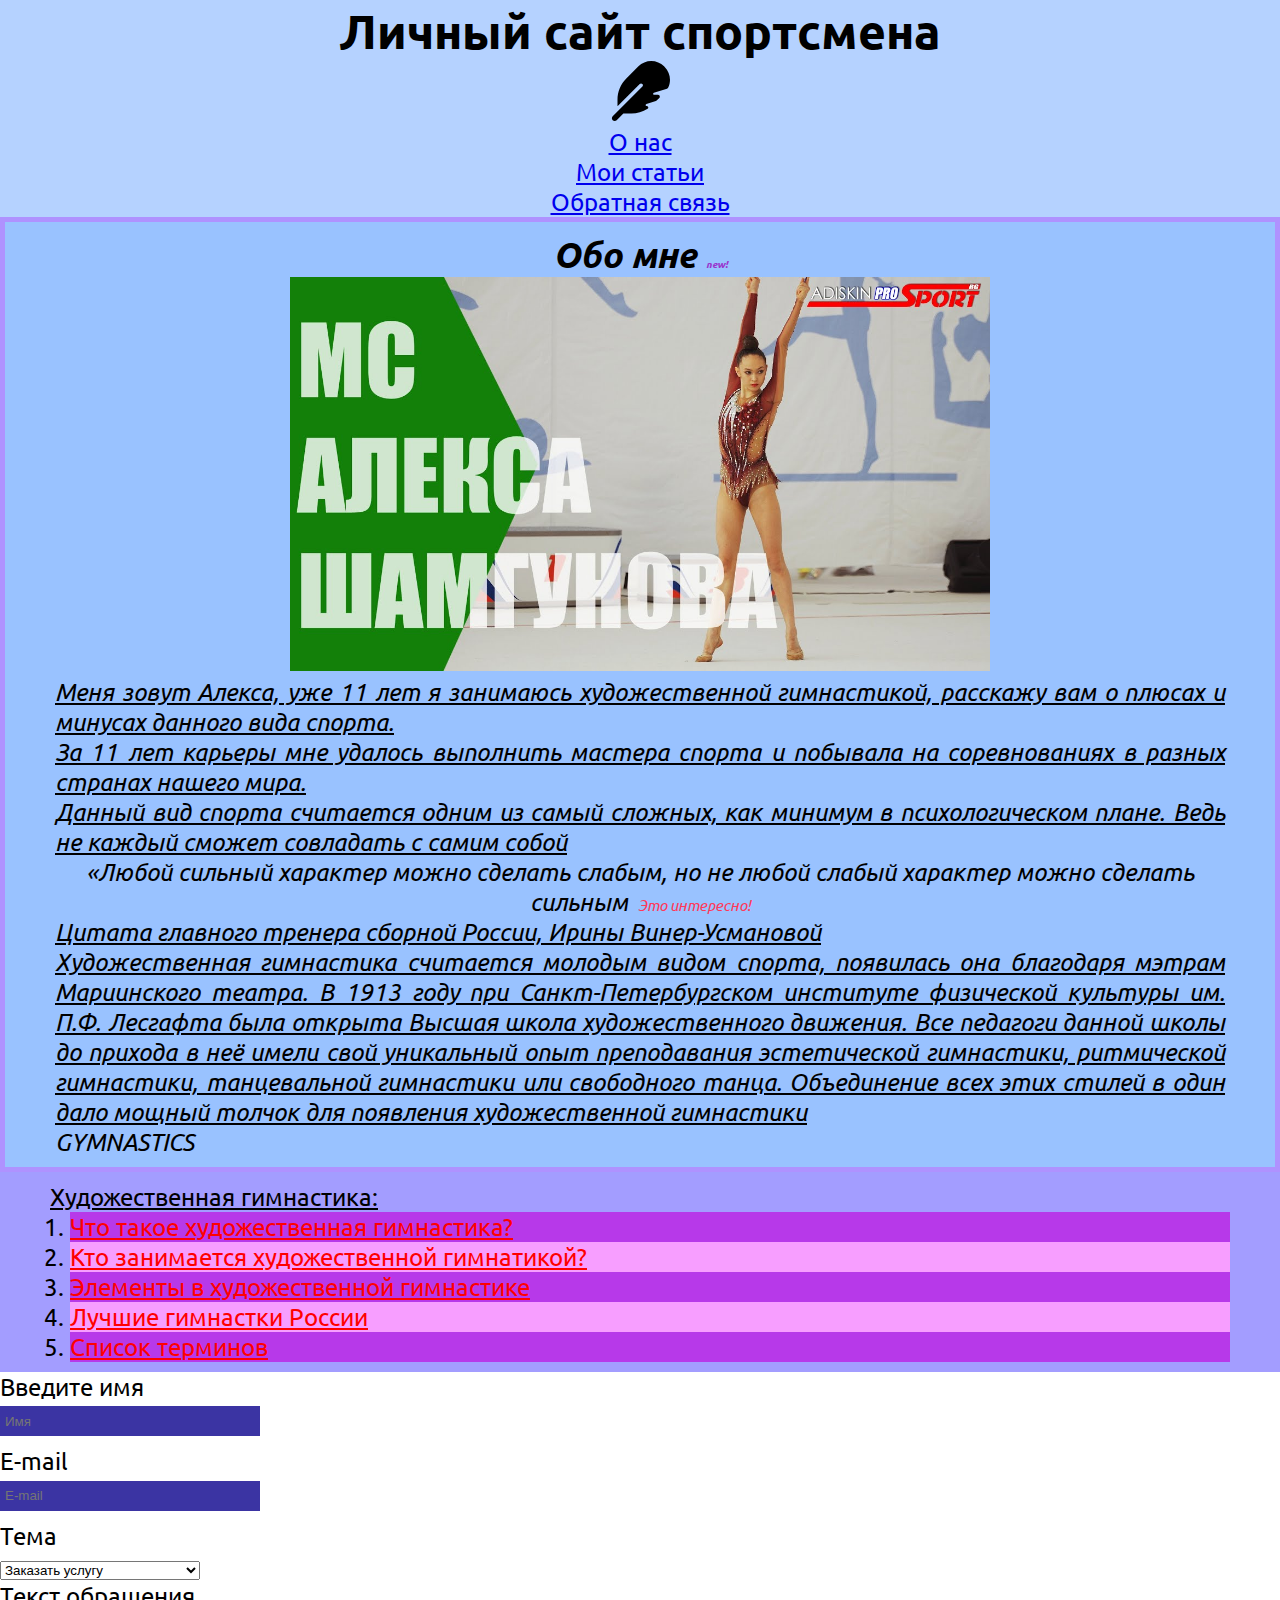
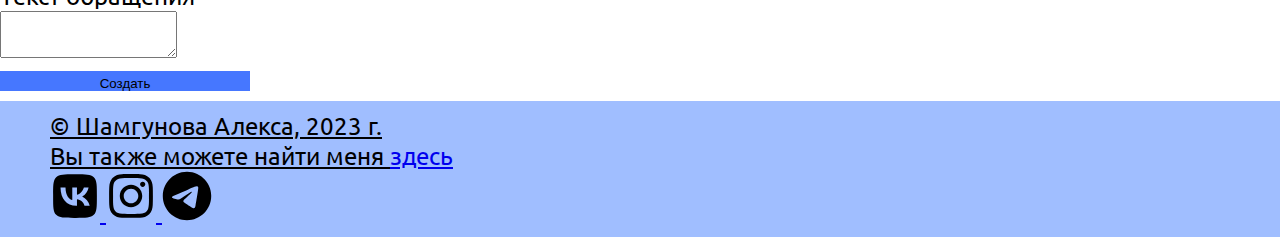
<file: index.html>
<!DOCTYPE html>
<html lang="ru">

<head>
    <meta charset="UTF-8">
    <meta http-equiv="X-UA-Compatible" content="IE=edge">
    <meta name="viewport" content="width=device-width, initial-scale=1.0">
    <title>Сайт спортсмена</title>
    <link rel="preconnect" href="https://fonts.googleapis.com">
    <link rel="preconnect" href="https://fonts.gstatic.com" crossorigin>
    <link href="https://fonts.googleapis.com/css2?family=Ubuntu:ital,wght@0,700;1,300;1,400&display=swap" rel="stylesheet">
    

<link rel="stylesheet" href="css/style.css">
</head>

<body>
    <header>
        <h1>Личный сайт спортсмена</h1>
        <img src="img/feather-solid.svg" alt="логотип сайта" width="60px">
        <nav>
            <ul>
                <li><a href="#about">О нас</a></li>
                <li><a href="#articles" >Мои статьи</a></li>
                <li><a href="#reg-form" >Обратная связь</a></li>



 </ul>
        </nav>
    </header>
    <main>
        <section id="about">
            <h2>Обо мне</h2>
            <img src="img/maxresdefault (1).jpg" alt="Фото автора" width="700px" >
            <p lang="ru">Меня зовут Алекса, уже 11 лет я занимаюсь художественной гимнастикой, расскажу вам о плюсах и минусах данного вида спорта.</p>
            <p lang="ru">За 11 лет карьеры мне удалось выполнить мастера спорта и побывала на соревнованиях в разных странах нашего мира. </p>
            <p lang="ru">Данный вид спорта считается одним из самый сложных, как минимум в психологическом плане. Ведь не каждый сможет совладать с самим собой</p>
            <q>Любой сильный характер можно сделать слабым, но не любой слабый характер можно сделать сильным</q>
            <p>Цитата главного тренера сборной России, Ирины Винер-Усмановой</p>
            <p>Художественная гимнастика считается молодым видом спорта, появилась она благодаря мэтрам Мариинского театра. В 1913 году при Санкт-Петербургском институте физической культуры им. П.Ф. Лесгафта была открыта Высшая школа художественного движения. Все педагоги данной школы до прихода в неё имели свой уникальный опыт преподавания эстетической гимнастики, ритмической гимнастики, танцевальной гимнастики или свободного танца. Объединение всех этих стилей в один дало мощный толчок для появления художественной гимнастики</p>
            <p lang="en">gymnastics</p>     
        </section>
        <section id="articles">
            <p>Художественная гимнастика:</p>
            <ol class="menu-articles">
                <li><a href="article1.html">Что такое художественная гимнастика?</a></li>
                <li><a href="article2.html">Кто занимается художественной гимнатикой?</a></li>
                <li><a href="article3.html">Элементы в художественной гимнастике</a></li>
                <li><a href="article4.html">Лучшие гимнастки России</a></li>
                <li><a href="article5.html">Список терминов</a></li>
            </ol>
        </section>
    </main>

    <section id="contact-form">

                   
        <label for="name">Введите имя</label><br>
        <input id=name name="name" type="text" placeholder="Имя" required><br>

    <div class="form_item">
        <label for="email">E-mail</label><br>
        <input id="email" name="email" type="email" placeholder="E-mail"><br>
    </div>

    <div class="form_item">
        <label for="reg-form">Тема</label><br>
        <select name="reg-form" id="reg-form" type="reg-form">
        <option value="1">Заказать услугу</option>
        <option value="2">Оставить отзыв/замечание</option>
        <option value="3">Предложить сотрудничество</option>
        <option value="4">Другое</option>
        </select>
    </div>

    <div  label for="textarea">Текст обращения</label><br>
    <textarea id="textarea" rows="3"></textarea><br>
</div>
    <input type="submit" value="Создать"><br>

   </section>





 <footer>
        <p>&copy; Шамгунова Алекса, 2023 г.</p>
        <p>Вы также можете найти меня <a target="_blank" href="https://vk.com/f1lower">здесь</a></p>
        <a target="_blank" href="https://vk.com/f1lower" >
        <img src="img/vk.svg" alt="логотип vk" width="50px" height="50px">

        <img src="img/instagram.svg" alt="логотип instagram" width="50px" height="50px">
        <img src="img/telegram.svg" alt="логотип telegram" width="50px" height="50px">
        <time datetime="2023-10-31T16:00">
        </time>
    </footer>
</body>

</html>
</file>
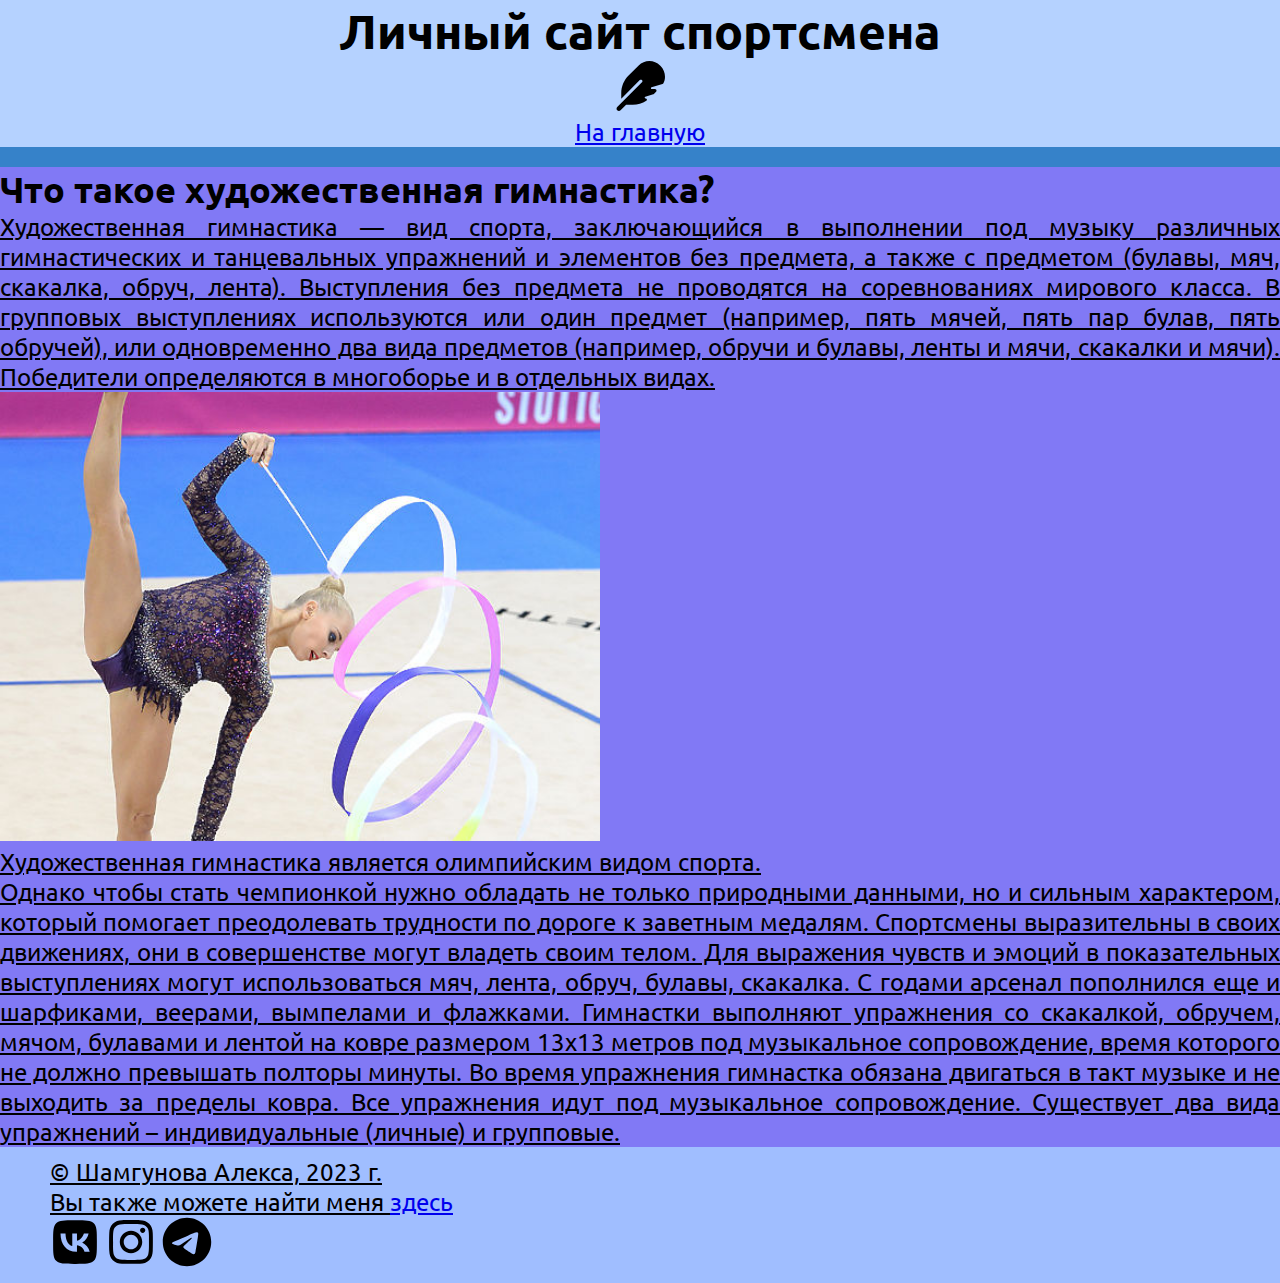
<file: article1.html>
<!DOCTYPE html>
<html lang="ru">

<head>
    <meta charset="UTF-8">
    <meta http-equiv="X-UA-Compatible" content="IE=edge">
    <meta name="viewport" content="width=device-width, initial-scale=1.0">
    <title>Сайт спортсмена</title>
    <link rel="preconnect" href="https://fonts.googleapis.com">
    <link rel="preconnect" href="https://fonts.gstatic.com" crossorigin>
    <link href="https://fonts.googleapis.com/css2?family=Ubuntu:ital,wght@0,700;1,300;1,400&display=swap" rel="stylesheet">
    

<link rel="stylesheet" href="css/style.css">
</head>

<body>
    <header>
        <h1>Личный сайт спортсмена</h1>
        <img src="img/feather-solid.svg" alt="логотип сайта" width="50px">
        <nav>
            <ul>
                <li><a href="index.html">На главную</a></li>
            </ul>
        </nav>
    </header>
    <main>
<section id="content"></section>
<h2>Что такое художественная гимнастика?</h2>
<p>Художественная гимнастика — вид спорта, заключающийся в выполнении под музыку различных гимнастических и танцевальных упражнений и элементов без предмета, а также с предметом (булавы, мяч, скакалка, обруч, лента). Выступления без предмета не проводятся на соревнованиях мирового класса. В групповых выступлениях используются или один предмет (например, пять мячей, пять пар булав, пять обручей), или одновременно два вида предметов (например, обручи и булавы, ленты и мячи, скакалки и мячи). Победители определяются в многоборье и в отдельных видах.</p>
        <img src="img/e04720292_5731928.jpg" alt="Фото автора" width="600px">
        <p>Художественная гимнастика является олимпийским видом спорта.</p>
        <p>Однако чтобы стать чемпионкой нужно обладать не только природными данными, но и сильным характером, который помогает преодолевать трудности по дороге к заветным медалям. Спортсмены выразительны в своих движениях, они в совершенстве могут владеть своим телом. Для выражения чувств и эмоций в показательных выступлениях могут использоваться мяч, лента, обруч, булавы, скакалка. С годами арсенал пополнился еще и шарфиками, веерами, вымпелами и флажками.
            Гимнастки выполняют упражнения со скакалкой, обручем, мячом, булавами и лентой на ковре размером 13x13 метров под музыкальное сопровождение, время которого не должно превышать полторы минуты. Во время упражнения гимнастка обязана двигаться в такт музыке и не выходить за пределы ковра. Все упражнения идут под музыкальное сопровождение. Существует два вида упражнений – индивидуальные (личные) и групповые.</p>

        </main>
        <footer>
            <p>&copy; Шамгунова Алекса, 2023 г.</p>
            <p>Вы также можете найти меня <a target="_blank" href="https://vk.com/f1lower">здесь</a></p>
            <img src="img/vk.svg" alt="логотип vk" width="50px" height="50px">
            <img src="img/instagram.svg" alt="логотип instagram" width="50px" height="50px">
            <img src="img/telegram.svg" alt="логотип telegram" width="50px" height="50px">
            <time datetime="2023-10-31T16:00">
            </time>
        </footer>
</body>

</html>
</file>
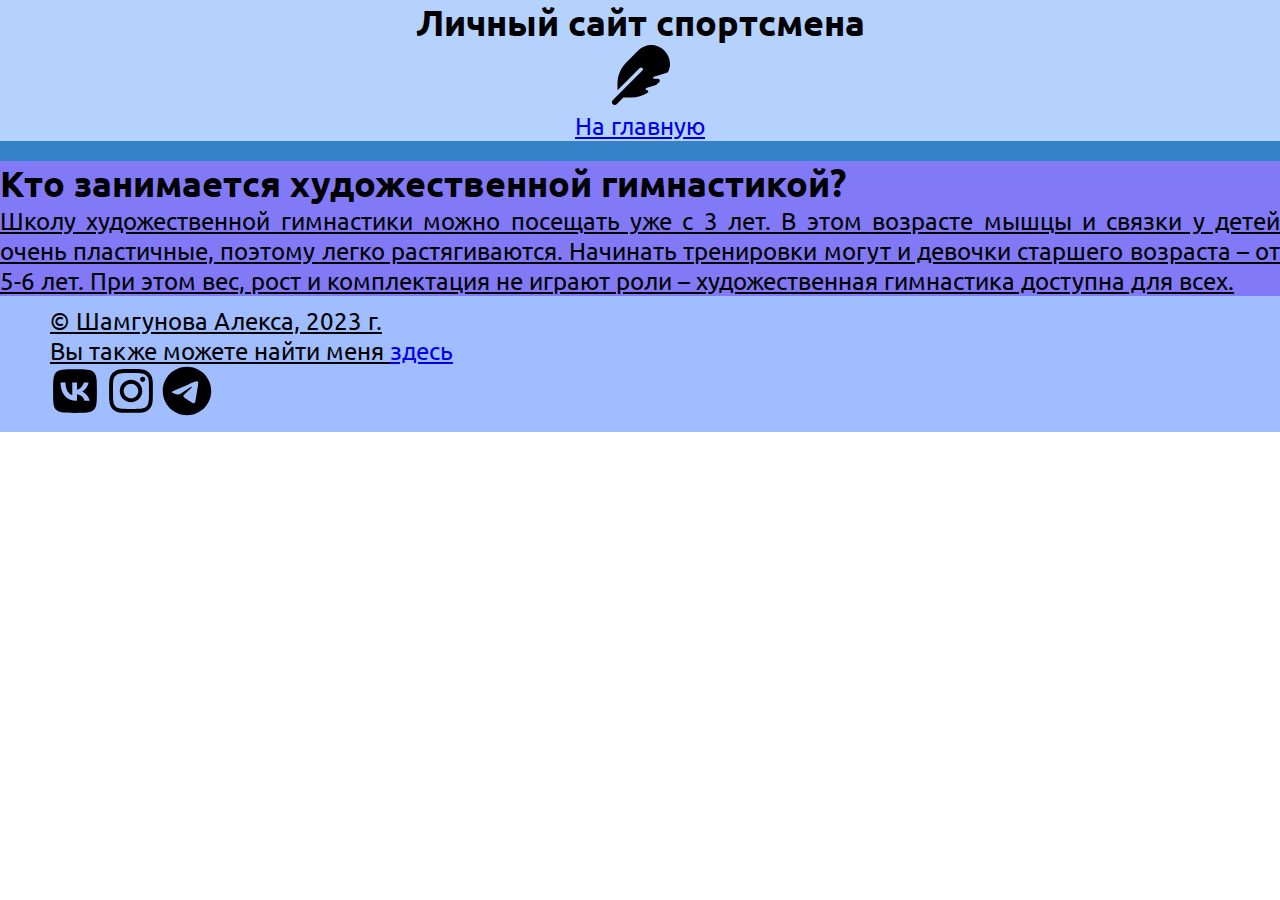
<file: article2.html>
<!DOCTYPE html>
<html lang="ru">

<head>
    <meta charset="UTF-8">
    <meta http-equiv="X-UA-Compatible" content="IE=edge">
    <meta name="viewport" content="width=device-width, initial-scale=1.0">
    <title>Сайт спортсмена</title>
    <link rel="preconnect" href="https://fonts.googleapis.com">
    <link rel="preconnect" href="https://fonts.gstatic.com" crossorigin>
    <link href="https://fonts.googleapis.com/css2?family=Ubuntu:ital,wght@0,700;1,300;1,400&display=swap" rel="stylesheet">
    

<link rel="stylesheet" href="css/style.css">
</head>

<body>
    <header>
        <h2>Личный сайт спортсмена</h2>
        <img src="img/feather-solid.svg" alt="логотип сайта" width="60px">
        <nav>
            <ul>
                <li><a href="index.html">На главную</a></li>
            </ul>
        </nav>
    </header>
    <main>
<section id="content"></section>
<h2>Кто занимается художественной гимнастикой?</h2>
<p>Школу художественной гимнастики можно посещать уже с 3 лет. В этом возрасте мышцы и связки у детей очень пластичные, поэтому легко растягиваются. Начинать тренировки могут и девочки старшего возраста – от 5-6 лет. При этом вес, рост и комплектация не играют роли – художественная гимнастика доступна для всех.</p>
<footer>
    <p>&copy; Шамгунова Алекса, 2023 г.</p>
    <p>Вы также можете найти меня <a target="_blank" href="https://vk.com/f1lower">здесь</a></p>
    <img src="img/vk.svg" alt="логотип vk" width="50px" height="50px">
    <img src="img/instagram.svg" alt="логотип instagram" width="50px" height="50px">
    <img src="img/telegram.svg" alt="логотип telegram" width="50px" height="50px">
    <time datetime="2023-10-31T16:00">
    </time>
</footer>
</file>
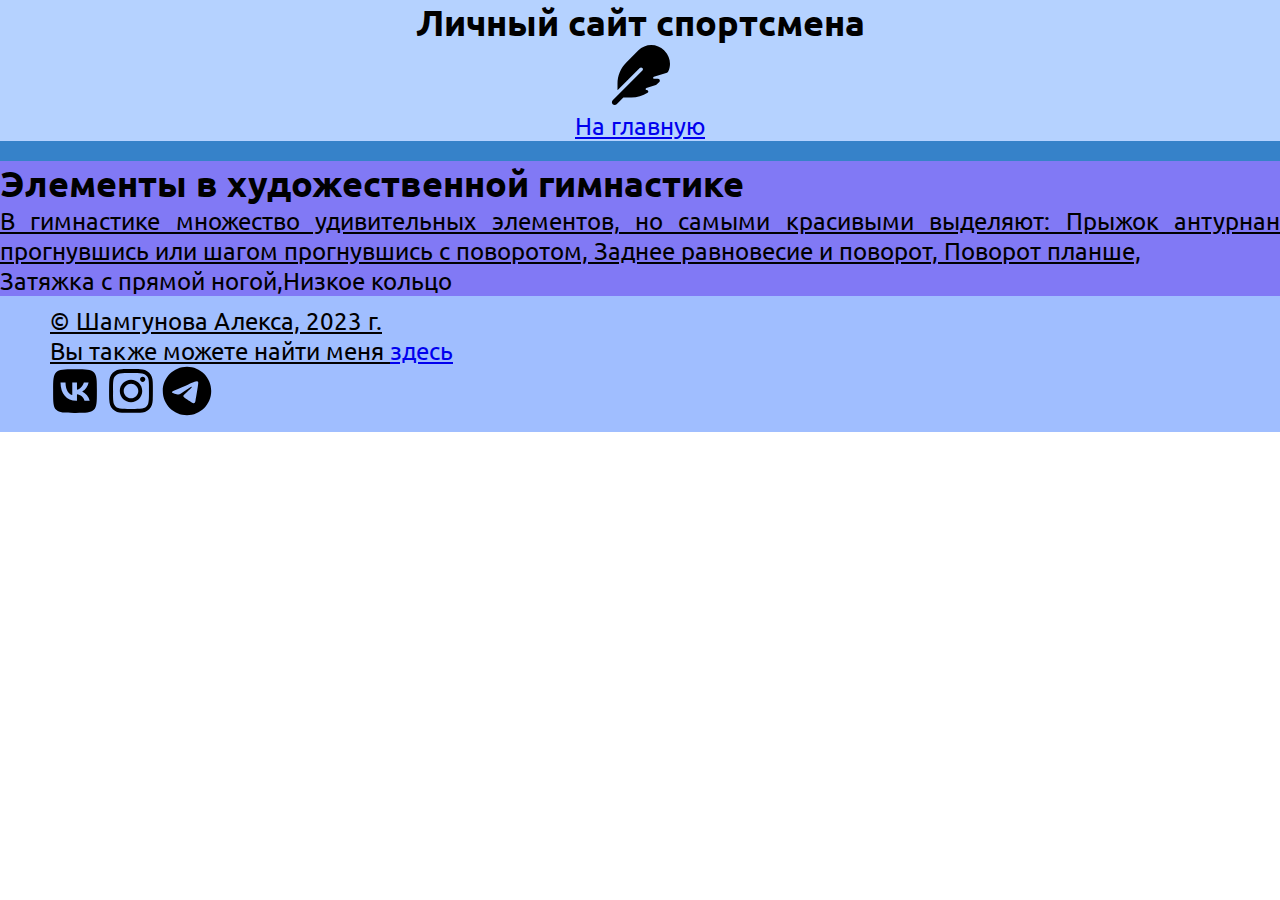
<file: article3.html>
<!DOCTYPE html>
<html lang="ru">

<head>
    <meta charset="UTF-8">
    <meta http-equiv="X-UA-Compatible" content="IE=edge">
    <meta name="viewport" content="width=device-width, initial-scale=1.0">
    <title>Сайт спортсмена</title>
    <link rel="preconnect" href="https://fonts.googleapis.com">
    <link rel="preconnect" href="https://fonts.gstatic.com" crossorigin>
    <link href="https://fonts.googleapis.com/css2?family=Ubuntu:ital,wght@0,700;1,300;1,400&display=swap" rel="stylesheet">
    

<link rel="stylesheet" href="css/style.css">
</head>

<body>
    <header>
        <h2>Личный сайт спортсмена</h2>
        <img src="img/feather-solid.svg" alt="логотип сайта" width="60px">
        <nav>
            <ul>
                <li><a href="index.html">На главную</a></li>
            </ul>
        </nav>
    </header>
    <main>
<section id="content"></section>
<h2>Элементы в художественной гимнастике</h2>
<p>В гимнастике множество удивительных элементов, но самыми красивыми выделяют:
Прыжок антурнан прогнувшись или шагом прогнувшись с поворотом, Заднее равновесие и поворот, Поворот планше,
</p>Затяжка с прямой ногой,Низкое кольцо
<footer>
    <p>&copy; Шамгунова Алекса, 2023 г.</p>
    <p>Вы также можете найти меня <a target="_blank" href="https://vk.com/f1lower">здесь</a></p>
    <img src="img/vk.svg" alt="логотип vk" width="50px" height="50px">
    <img src="img/instagram.svg" alt="логотип instagram" width="50px" height="50px">
    <img src="img/telegram.svg" alt="логотип telegram" width="50px" height="50px">
    <time datetime="2023-10-31T16:00">
    </time>
</footer>
</file>
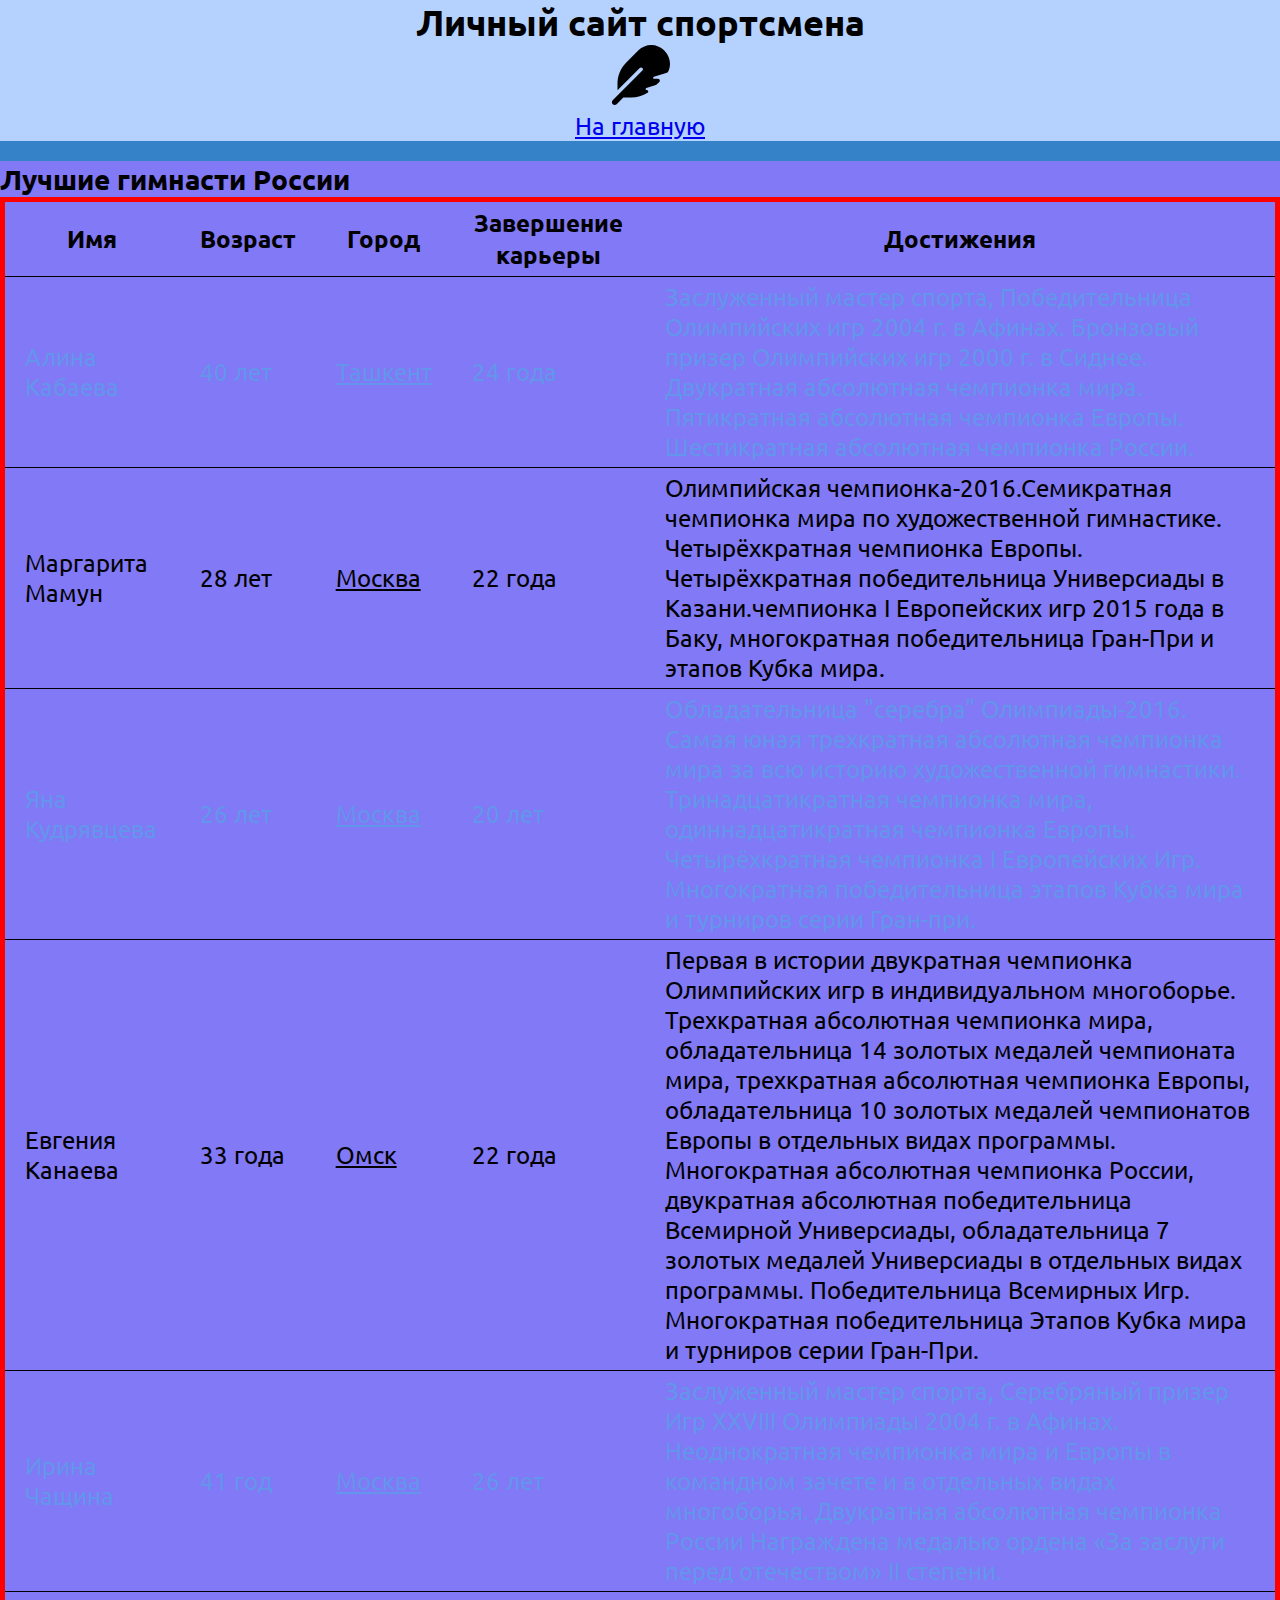
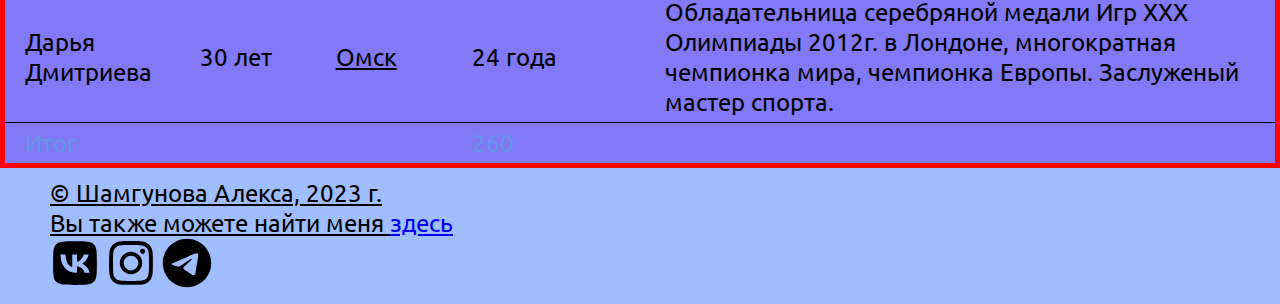
<file: article4.html>
<!DOCTYPE html>
<html lang="ru">

<head>
    <meta charset="UTF-8">
    <meta http-equiv="X-UA-Compatible" content="IE=edge">
    <meta name="viewport" content="width=device-width, initial-scale=1.0">
    <title>Сайт спортсмена</title>
    <link rel="preconnect" href="https://fonts.googleapis.com">
    <link rel="preconnect" href="https://fonts.gstatic.com" crossorigin>
    <link href="https://fonts.googleapis.com/css2?family=Ubuntu:ital,wght@0,700;1,300;1,400&display=swap" rel="stylesheet">
    

<link rel="stylesheet" href="css/style.css">
</head>

<body>
    <header>
        <h2>Личный сайт спортсмена</h2>
        <img src="img/feather-solid.svg" alt="логотип сайта" width="60px">
        <nav>
            <ul>
                <li><a href="index.html">На главную</a></li>
            </ul>
        </nav>
    </header>
    <main>
<section id="content"></section>
<h3>Лучшие гимнасти России</h3>





<title>Таблицы и формы</title>
<link rel="stylesheet" href="css/style.css">
</head>
<body>
<table class="bill-table">
    <thead>
        <tr>
            <th>Имя</th>
            <th>Возраст</th>
            <th>Город</th>
            <th>Завершение карьеры</th>
            <th>Достижения</th>
            
           
        </tr>
        <tbody>
<tr>
<td>Алина Кабаева</td>
<td>40 лет</td>
<td>Ташкент</td>
<td>24 года</td>
<td>Заслуженный мастер спорта, Победительница Олимпийских игр 2004 г. в Афинах. Бронзовый призер Олимпийских игр 2000 г. в Сиднее. Двукратная абсолютная чемпионка мира. Пятикратная абсолютная чемпионка Европы. Шестикратная абсолютная чемпионка России. </td>
</tr>

<tr>
<td>Маргарита Мамун</td>
<td>28 лет</td>
<td>Москва</td>
<td>22 года</td>
<td>Олимпийская чемпионка-2016.Семикратная чемпионка мира по художественной гимнастике. Четырёхкратная чемпионка Европы. Четырёхкратная победительница Универсиады в Казани.чемпионка I Европейских игр 2015 года в Баку, многократная победительница Гран-При и этапов Кубка мира.</td>
</tr>

<tr>
    <td>Яна Кудрявцева</td>
    <td>26 лет</td>
    <td>Москва</td>
    <td>20 лет</td>
    <td>Обладательница "серебра" Олимпиады-2016. Самая юная трехкратная абсолютная чемпионка мира за всю историю художественной гимнастики. Тринадцатикратная чемпионка мира, одиннадцатикратная чемпионка Европы. Четырёхкратная чемпионка I Европейских Игр. Многократная победительница этапов Кубка мира и турниров серии Гран-при.</tr>
    </tr>

    <tr>
        <td>Евгения Канаева</td>
        <td>33 года</td>
        <td>Омск</td>
        <td>22 года</td>
        <td>Первая в истории двукратная чемпионка Олимпийских игр в индивидуальном многоборье. Трехкратная абсолютная чемпионка мира, обладательница 14 золотых медалей чемпионата мира, трехкратная абсолютная чемпионка Европы, обладательница 10 золотых медалей чемпионатов Европы в отдельных видах программы. Многократная абсолютная чемпионка России, двукратная абсолютная победительница Всемирной Универсиады, обладательница 7 золотых медалей Универсиады в отдельных видах программы. Победительница Всемирных Игр. Многократная победительница Этапов Кубка мира и турниров серии Гран-При.</tr>
        </tr>


        <tr>
            <td>Ирина Чащина</td>
            <td>41 год</td>
            <td>Москва</td>
            <td>26 лет</td>
            <td>Заслуженный мастер спорта,
                Серебряный призер Игр XXVIII Олимпиады 2004 г. в Афинах.
                Неоднократная чемпионка мира и Европы в командном зачете и в отдельных видах многоборья.
                Двукратная абсолютная чемпионка России
                Награждена медалью ордена «За заслуги перед отечеством» II степени.
                
            </tr>
    
        <tr>
        <td>Дарья Дмитриева</td>
        <td>30 лет</td>
        <td>Омск</td>
        <td>24 года</td>
        <td>Обладательница серебряной медали Игр XXX Олимпиады 2012г. в Лондоне,  многократная чемпионка мира, чемпионка Европы. Заслуженый мастер спорта.</tr>
        </tr>
    


<tr>
<td colspan="3">Итог</td>
<td>260</td>
</tr>
        </tbody>
    </thead>
</table>



</body>
</html>








<footer>
    <p>&copy; Шамгунова Алекса, 2023 г.</p>
    <p>Вы также можете найти меня <a target="_blank" href="https://vk.com/f1lower">здесь</a></p>
    <img src="img/vk.svg" alt="логотип vk" width="50px" height="50px">
    <img src="img/instagram.svg" alt="логотип instagram" width="50px" height="50px">
    <img src="img/telegram.svg" alt="логотип telegram" width="50px" height="50px">
    <time datetime="2023-10-31T16:00">
    </time>
</footer>
</file>
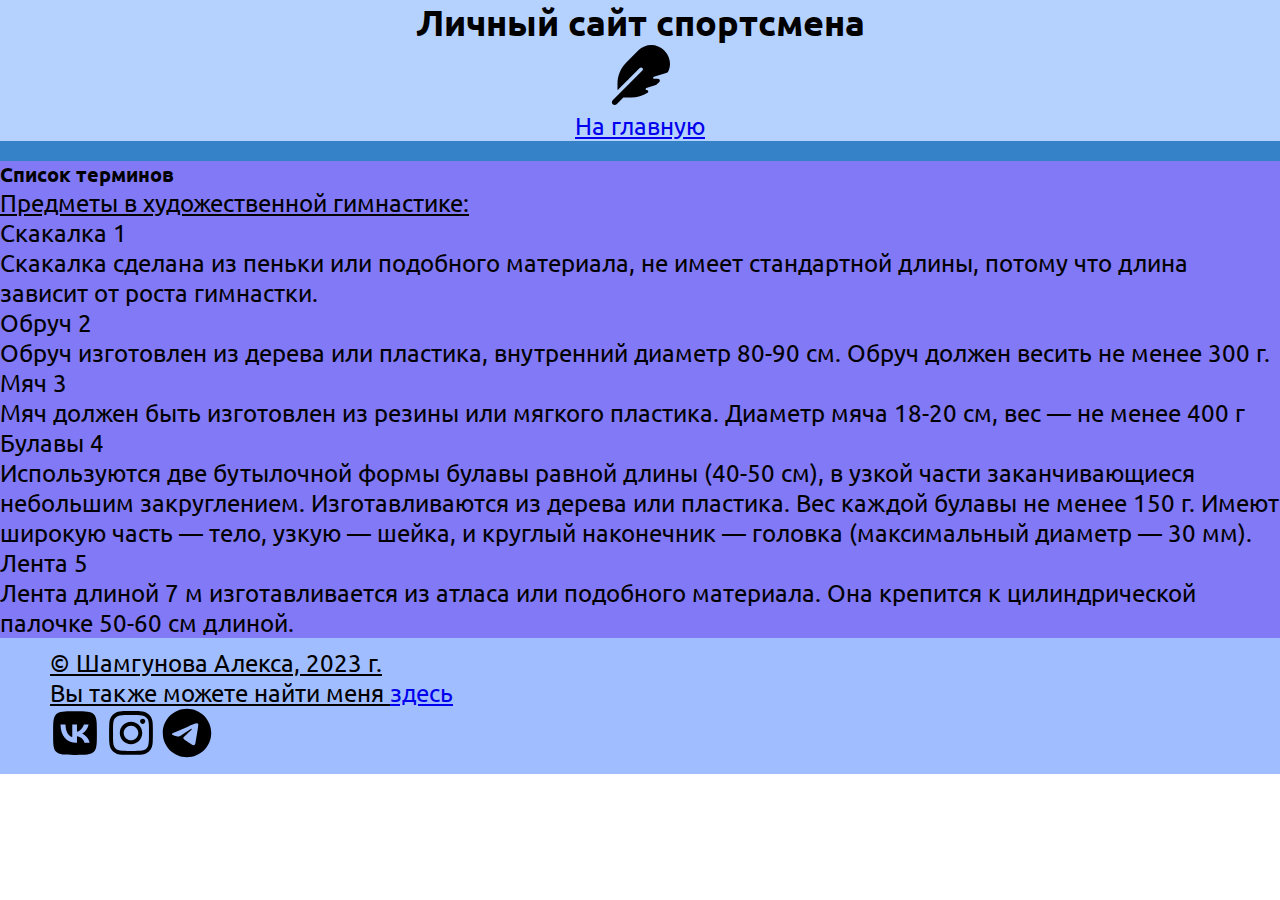
<file: article5.html>
<!DOCTYPE html>
<html lang="ru">

<head>
    <meta charset="UTF-8">
    <meta http-equiv="X-UA-Compatible" content="IE=edge">
    <meta name="viewport" content="width=device-width, initial-scale=1.0">
    <title>Сайт спортсмена</title>
    <link rel="preconnect" href="https://fonts.googleapis.com">
    <link rel="preconnect" href="https://fonts.gstatic.com" crossorigin>
    <link href="https://fonts.googleapis.com/css2?family=Ubuntu:ital,wght@0,700;1,300;1,400&display=swap" rel="stylesheet">
    

<link rel="stylesheet" href="css/style.css">
</head>

<body>
    <header>
        <h2>Личный сайт спортсмена</h2>
        <img src="img/feather-solid.svg" alt="логотип сайта" width="60px">
        <nav>
            <ul>
                <li><a href="index.html">На главную</a></li>
            </ul>
        </nav>
    </header>
    <main>
<section id="content"></section>
<h5>Список терминов</h5>
<p>Предметы в художественной гимнастике:</p>
<dl>




    <dt>Скакалка 1</dt>
<dd>
    Скакалка сделана из пеньки или подобного материала, не имеет стандартной длины, потому что длина зависит от роста гимнастки.  
</dd>
    




    <dt>Обруч 2</dt>
<dd>
      Обруч изготовлен из дерева или пластика, внутренний диаметр 80-90 см. Обруч должен весить не менее 300 г.
    </dd>




 <dt>Мяч 3</dt>
<dd>
        Мяч должен быть изготовлен из резины или мягкого пластика. Диаметр мяча 18-20 см, вес — не менее 400 г
    </dd>


    <dt>Булавы 4</dt>
    <dd>
        Используются две бутылочной формы булавы равной длины (40-50 см), в узкой части заканчивающиеся небольшим закруглением. Изготавливаются из дерева или пластика. Вес каждой булавы не менее 150  г. Имеют широкую часть — тело, узкую — шейка, и круглый наконечник — головка (максимальный диаметр — 30 мм).</li>
    </dd>
        <dt>Лента 5</dt>
<dd>
    Лента длиной 7 м изготавливается из атласа или подобного материала. Она крепится к цилиндрической палочке 50-60 см длиной.
    </dd>
    <footer>
        <p>&copy; Шамгунова Алекса, 2023 г.</p>
        <p>Вы также можете найти меня <a target="_blank" href="https://vk.com/f1lower">здесь</a></p>
        <img src="img/vk.svg" alt="логотип vk" width="50px" height="50px">
        <img src="img/instagram.svg" alt="логотип instagram" width="50px" height="50px">
        <img src="img/telegram.svg" alt="логотип telegram" width="50px" height="50px">
        <time datetime="2023-10-31T16:00">
        </time>
    </footer>
</file>
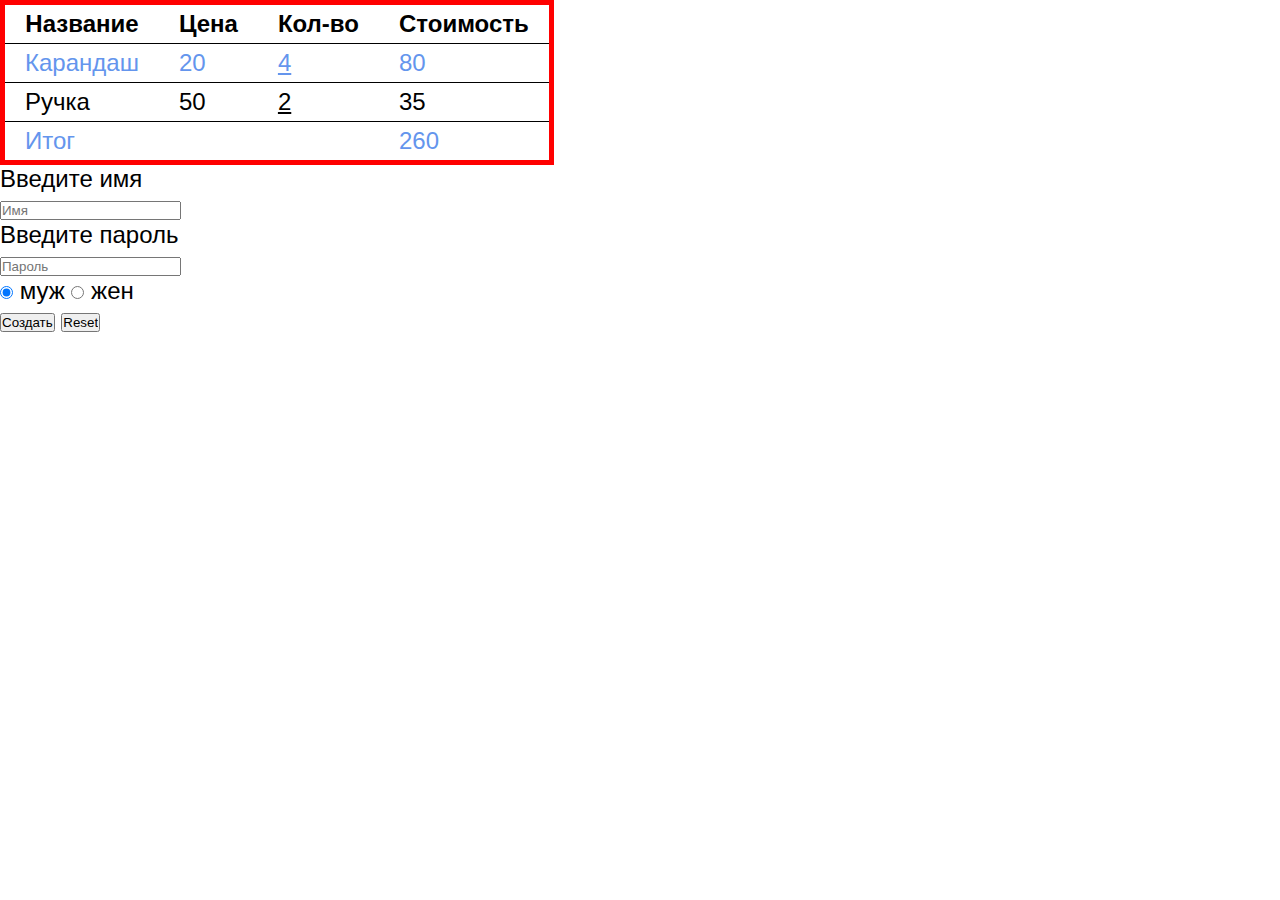
<file: table.html>
<!DOCTYPE html>
<html lang="ru">
<head>
    <meta charset="UTF-8">
    <meta http-equiv="X-UA-Compatible" content="IE=edge">
    <meta name="viewport" content="width=device-width, initial-scale=1.0">
    <title>Таблицы и формы</title>
    <link rel="stylesheet" href="css/style.css">
</head>
<body>
    <table class="bill-table">
        <thead>
            <tr>
                <th>Название</th>
                <th>Цена</th>
                <th>Кол-во</th>
                <th>Стоимость</th>
            </tr>
            <tbody>
<tr>
    <td>Карандаш</td>
    <td>20</td>
    <td>4</td>
    <td>80</td>
</tr>
<tr>
    <td>Ручка</td>
    <td>50</td>
    <td>2</td>
    <td>35</td>
</tr>
<tr>
    <td colspan="3">Итог</td>
    <td>260</td>
</tr>
            </tbody>
        </thead>
    </table>



</body>
</html>

<form id="reg-form">
    <label for="name">Введите имя</label><br>
    <input id=name name="name" type="text" placeholder="Имя" required><br>

    <label for="pass">Введите пароль</label><br>
    
    <input id="pass" name="pass" type="password" placeholder="Пароль"><br>

    <input type="radio" id="gender-m" name="gender" value="male" checked>
    <label for="gender-m">муж</label>
    <input type="radio" id="gender-m" name="gender" value="female">
    <label for="gender-m">жен</label><br>
    
    <input type="submit" value="Создать">
    <input type="reset">
</form>
</file>
<file: css/style.css>
*{margin: 0%;
padding: 0;}
html{
    font-size: 1.5em;
    font-family: 'Ubuntu', sans-serif;
}


header{
    background-color: rgb(181, 210, 255);
    text-align: center;
}
main{
    background-color: #8179f5;
}
footer{
    background-color: rgb(160, 190, 255);
    padding: 10px 50px;
}

#about{
    background-color: rgb(153, 194, 255);
    text-align: center;
    padding: 10px 50px;
    font-style: italic; 
    border: 5px solid rgb(175, 146, 255);
}
#articles{
    background-color: rgb(163, 157, 255);
    text-align: center;
    padding: 10px 50px;
}

#content {
    background-color: rgb(54, 130, 201);
    text-align: center;
    padding: 10px 50px
    
}
    
p{
    text-align: justify;
    font-size: 1rem;
} 
h1{font-size: 2rem;}  

h2{
    font-size: 1.5rem;
}


ol{
    text-align: left;
    padding-left: 20px;
}

ul{
    list-style: none;
}

#articles a:link{
    color:red
}
#articles a:hover{
    color:rgb(74, 32, 187)
}
#articles a:focus{
    color: blueviolet;
}
#articles a:visited{
    color: rgb(93, 62, 165);
}
#articles  a:active{
    color: coral;
}
.menu-articles li{
    background-color: rgb(183, 57, 233);
}

.menu-articles li:nth-child(2n) {
    background-color: rgb(247, 158, 255);
}
p:lang(ru){
    text-decoration: underline;
}
p:lang(en){
    text-transform: uppercase;
}

#about h2::after {
    content: "new!";
    font-size: 10px;
    color: darkorchid;
    margin-left: 10px;}

    #about q::after{
        content: "Это интересно!";
        font-size: 15px;
        color: rgb(255, 56, 89);
        margin-left: 10px;}

.bill-table {
    border: 5px red solid;
    border-collapse: collapse;

}
.bill-table td,
.bill-table th {
    border-bottom: 1px black solid;
    padding: 5px 20px;
}

.bill-table tbody tr:nth-child(odd) {
color: cornflowerblue;
}
.bill-table td:nth-child(3){
    text-decoration: underline;
}


#reg-form input [type=text],
#reg-form input [type=password] {
    border: 1px solid rgb(163, 157, 255) ;
background: #5448ff;
border-radius: 5px;
padding: 5px 20px;
min-width: 180px;
color:darkblue
}




#contact-form input[type="text"]{
height: 20px;
width: 250px;
padding: 5px;
margin-bottom: 10px;
border: #9b94ff;
background-color: #3b34a3;
}
#contact-form input[type="email"]{
    height: 20px;
    width: 250px;
    padding: 5px;
    margin-bottom: 10px;
    border: #9b94ff;
    background-color: #3b34a3;
}


#contact-form input[type="reg-form"]{
    height: 20px;
    width: 250px;
    padding: 5px;
    margin-bottom: 10px;
    border: #9b94ff;
    background-color: #3b34a3;
    }


#contact-form input[type="submit"]{
    height: 20px;
    width: 250px;
    padding: 5px;
    margin-bottom: 10px;
    border: #9b94ff;
    background-color: #4677ff;
    }

    #contact-form input[type="submit"]:hover{
        height: 20px;
        width: 250px;
        padding: 5px;
        margin-bottom: 10px;
        border: #9b94ff;
        background-color: #d66dff;
        }
</file>
